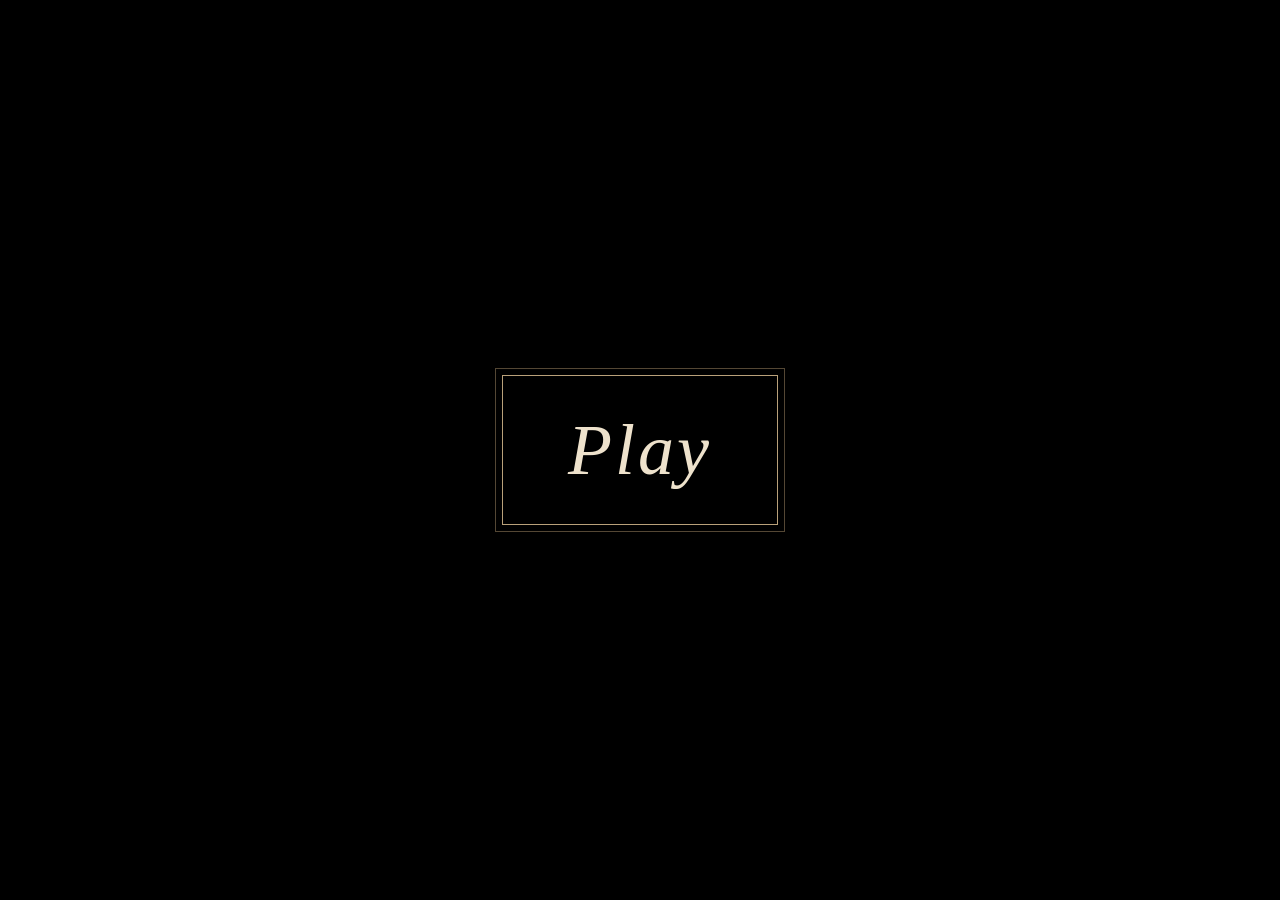
<file: dev/index.html>
<!doctype html>
<html lang="en">
<head>
  <meta charset="UTF-8">
  <meta name="viewport" content="width=device-width, initial-scale=1">
  <title>An Entangling Investigation · Development preview</title>
  <link rel="stylesheet" href="../main.css">
</head>
<body>
  <div id="app"><div class="boot-screen"><button class="play-button" disabled aria-label="Loading game">Play</button></div></div>
  <script type="module" src="./main.js"></script>
</body>
</html>
</file>
<file: main.css>
/* The scene fills the host's viewport. Native controls remain the hit targets;
   art and decoration never intercept pointer or keyboard input. */
:root {
  color-scheme: dark;
  --ink: #f2dfae;
  --gold: #efbe69;
  --paper: #dfc895;
  --paper-ink: #352718;
  --screen: #efbb5a;
  font-family: Georgia, 'Times New Roman', serif;
  font-synthesis: none;
}
* { box-sizing: border-box; }
html, body, #app { width: 100%; height: 100%; margin: 0; }
body { overflow: hidden; background: #120e09; color: var(--ink); font-size: 14px; line-height: 1.5; }
[hidden] { display: none !important; }
button, input, textarea { font: inherit; }
button { cursor: pointer; border-radius: 0; color: inherit; }
button:disabled { cursor: not-allowed; opacity: .55; }
button:focus-visible, summary:focus-visible, input:focus-visible, textarea:focus-visible {
  outline: 3px solid #ffe5a0; outline-offset: 4px;
}
button:not(:disabled):hover { filter: brightness(1.12); }
h1, h2, h3, p { margin: 0; }
.sprite { display: block; object-fit: contain; image-rendering: pixelated; pointer-events: none; user-select: none; }
.game-shell { position: relative; width: 100%; height: 100dvh; overflow: hidden; isolation: isolate; }
.scene-background { position: absolute; inset: 0; width: 100%; height: 100%; object-fit: cover; z-index: -2; }
.provenance {
  position: absolute; z-index: 3; top: 0; left: 50%; transform: translateX(-50%);
  padding: 4px 16px; border: 1px solid #89673e; border-top: 0;
  background: #20180fee; color: #f6cf84; font-size: 11px; font-weight: bold; text-align: center;
  max-width: 90%; white-space: nowrap;
}
footer { position: absolute; bottom: 4px; width: 100%; text-align: center; font-size: 10px; color: #dac6a3; text-shadow: 1px 1px #000; pointer-events: none; }
.eyebrow { font-size: 11px; font-weight: bold; letter-spacing: 2px; }
.case-stamp { font-weight: bold; letter-spacing: 2px; }
#workspace, .desk { position: absolute; inset: 0; }
.scene-heading { position: absolute; left: 6%; top: 6%; color: #f0cc8d; text-shadow: 2px 2px #20150d; font-weight: bold; letter-spacing: 2px; font-size: 12px; }
.scene-heading span { display: block; }.scene-heading span + span { font-size: 10px; letter-spacing: 1px; opacity: .8; }
.scene-object { position: absolute; padding: 0; border: 0; background: none; display: flex; align-items: center; flex-direction: column; }
.scene-object > .sprite { width: 100%; height: calc(100% - 39px); filter: drop-shadow(5px 7px 0 #100c0980); }
.scene-object:hover > .sprite, .scene-object:focus-visible > .sprite {
  filter: drop-shadow(2px 0 #e1b266) drop-shadow(-2px 0 #e1b266) drop-shadow(0 2px #e1b266) drop-shadow(0 -2px #e1b266);
  transform: translateY(-3px);
}
.scene-object:focus-visible { outline-style: dashed; outline-offset: 7px; }
.object-label { display: block; background: #201a12ed; border: 1px solid #a0804e; border-bottom: 3px solid #100d09; padding: 4px 11px; color: #f0d49f; font-size: 13px; font-weight: bold; white-space: nowrap; text-align: center; }
.object-label small { display: block; color: #c7b78e; font-size: 10px; font-weight: normal; }
.device-object { left: 5%; width: 18%; height: 34%; }
.device-A { top: 12%; }.device-B { top: 48%; }
.phone-object { right: 3%; top: 8%; width: 23%; height: 31%; }
.phone-object > .sprite { transform: rotate(7deg); }
.phone-object:hover > .sprite, .phone-object:focus-visible > .sprite { transform: translateY(-3px) rotate(7deg); }
.notebook-object { right: 6%; top: 46%; width: 17%; height: 34%; transform: rotate(4deg); }
.notebook-object .object-label { transform: rotate(-4deg); }
.case-brief { position: absolute; width: 36%; max-width: 460px; left: 50%; top: 29%; transform: translateX(-50%) rotate(-2deg); padding: 23px 26px; color: #3c2c1c; background: #ddc595; border: 2px solid #9e804f; box-shadow: 4px 5px 0 #120f0b66; }
.case-brief::before { content: ''; position: absolute; width: 67px; height: 15px; top: -9px; left: 39%; background: #c7b27acc; transform: rotate(5deg); }
.case-brief h1 { font-size: clamp(19px, 2vw, 28px); line-height: 1.2; margin: 13px 0; letter-spacing: -1px; }
.case-brief p { font-size: 13px; }.case-brief .eyebrow { font-size: 10px; letter-spacing: 1px; }
#progress-count { display: inline-block; border: 2px solid #764c30; padding: 3px 9px; color: #663f24; font-weight: bold; font-size: 12px; margin-top: 15px; transform: rotate(2deg); }
.brief-instruction { margin-top: 14px; font-style: italic; font-size: 11px !important; }
.report-object { left: 43%; top: 69%; width: 15%; height: 18%; }
.report-paper { width: 105px; min-height: 86px; background: #d8c090; color: #4a3421; border: 2px solid #9e8256; box-shadow: 4px 4px 0 #20150d; transform: rotate(5deg); padding: 8px; margin-bottom: 8px; text-align: left; }
.report-paper > span { display: block; font-size: 7px; font-weight: bold; }.report-paper b { display: block; font-size: 19px; line-height: 1; padding: 5px 0; }
.report-paper i { font-size: 8px; font-style: normal; border: 1px solid #795231; padding: 2px; }
.scene-hud { position: absolute; bottom: 27px; left: 4%; right: 4%; display: flex; align-items: center; gap: 20px; background: #15130dea; border: 2px solid #76603f; box-shadow: 3px 3px 0 #090805; padding: 8px 14px; }
.scene-hud > div { flex: 1; min-width: 0; }#lab-status { font-size: 10px; color: #c5c28d; display: block; }#interaction-line { font-size: 12px; color: #f0d5a5; margin-top: 3px; }
.quiet { background: #3b3324; border: 2px outset #a78b57; color: #f3d79e; padding: 8px; font-size: 11px; font-weight: bold; white-space: nowrap; }
.error { color: #ffb78b !important; }
.primary { background: #ab7b39; border: 3px outset #e3bd7d; box-shadow: 3px 3px 0 #21170c; padding: 11px 20px; color: #fff0ce; font-weight: bold; text-shadow: 1px 1px #694721; }

/* In-world windows: worn metal instruments and paper case files. */
dialog { width: min(930px, calc(100% - 48px)); max-height: calc(100dvh - 64px); padding: 0; margin: auto; color: var(--paper-ink); background: var(--paper); border: 7px ridge #8e6c3e; box-shadow: 8px 8px 0 #100c0999; color-scheme: light; overscroll-behavior: contain; scrollbar-color: #8e6c3e #c6ad7c; }
dialog::backdrop { background: #0d0b0780; }
.dialog-header { display: flex; justify-content: space-between; gap: 20px; align-items: center; position: sticky; top: 0; z-index: 2; padding: 15px 22px; color: #ebd19d; border-bottom: 3px double #b29660; background: #483524; box-shadow: 0 3px 0 #2a20194d; }
.dialog-header .eyebrow { font-size: 9px; color: #c8b48b; letter-spacing: 1.5px; }.dialog-header h2 { font-size: 25px; line-height: 1.2; margin-top: 5px; }
.close-panel { width: 36px; height: 36px; flex-shrink: 0; background: #5b422c; color: #f4ddb0; border: 3px outset #b79661; font-size: 23px; line-height: 1; }
#dialog-body { padding: 22px; background-image: repeating-linear-gradient(0deg, #6b4c2005, #6b4c2005 1px, transparent 1px, transparent 4px); }
dialog button:focus-visible, dialog input:focus-visible, dialog textarea:focus-visible, dialog summary:focus-visible { outline-color: #803c1e; }
dialog p { line-height: 1.55; }.small, .batch-note { font-size: 11px; line-height: 1.5; }.panel-intro { margin-bottom: 18px; font-size: 13px; }.empty-panel { padding: 20px; text-align: center; }.empty-panel > span { font-size: 35px; }.empty-panel h3 { margin: 12px 0; font-size: 23px; }
dialog[data-panel=device] { --screen: #edba5c; color-scheme: dark; color: #e1d4b5; background: #3d3e32; border-color: #85806c; }
dialog[data-panel=device][data-device=B] { --screen: #9bd578; }
dialog[data-panel=device] .dialog-header { background: #272a22; border-color: #969075; }
dialog[data-panel=device] .close-panel { background: #4e5141; border-color: #aaa58b; }
dialog[data-panel=device] button:focus-visible { outline-color: var(--screen); }
.instrument-layout { display: grid; grid-template-columns: 1.1fr 1fr; gap: 24px; }
.instrument-layout h3 { font-size: 12px; text-transform: uppercase; letter-spacing: 1px; color: #d2c6a6; margin-bottom: 13px; }
.console, .detector { min-width: 0; }.connection-label { padding: 5px 10px; border: 2px inset #6f7560; background: #181d15; color: var(--screen); text-align: center; font-size: 11px; font-weight: bold; }
.dials { display: flex; justify-content: center; gap: 30px; align-items: center; padding: 12px 0; }.dials > div { display: flex; flex-direction: column; align-items: center; gap: 4px; }.dials span, .dials b { font-size: 10px; }
.dial { display: block; width: 46px; height: 46px; background: #bcb8a0; border: 6px ridge #8a8b78; border-radius: 50%; position: relative; box-shadow: 2px 3px 0 #151811; }.dial::after { content: ''; position: absolute; width: 4px; height: 16px; left: 15px; top: 1px; background: #30372b; }.dial.rotated { transform: rotate(90deg); }
.setting-switch { display: flex; gap: 8px; }.setting-switch button { flex: 1; border: 3px outset #a4a18b; background: #575b49; padding: 6px; color: #f1e4c6; }.setting-switch b { font-size: 17px; }.setting-switch span { display: block; font-size: 11px; }
.setting-switch button[aria-pressed=true] { background: #1d2419; color: var(--screen); border-style: inset; }
.setting-description { font-size: 12px; margin: 13px 0; min-height: 36px; }
.prediction-tokens { display: grid; grid-template-columns: repeat(3, 1fr); gap: 7px; }.prediction-tokens button { background: #c2b88f; color: #272c20; border: 3px outset #e7d9ae; padding: 8px 4px; font-size: 11px; min-height: 70px; }
.token-symbol { display: block; margin-bottom: 7px; font-weight: bold; font-size: 11px; }.prediction-tokens button[aria-pressed=true] { border-style: inset; background: #c4a76a; box-shadow: inset 0 0 0 2px #4d432c; }
.lever { display: flex; align-items: center; justify-content: space-between; gap: 14px; width: 100%; margin-top: 15px; padding: 10px; background: #735333; border: 4px outset #b49363; color: #ffebc4; }.lever small { display: block; font-size: 10px; }.lever b { font-size: 14px; }
.lever-slot { display: block; height: 36px; width: 22px; background: #201c13; border: 3px inset #928265; position: relative; }.lever-slot i { position: absolute; height: 12px; width: 30px; left: -7px; top: 0; border: 3px outset #c8835b; background: #89382a; }.lever.pulled .lever-slot i { top: 17px; }
.crt-screen { color: var(--screen); background: #141b10; border: 9px ridge #6d7260; box-shadow: inset 0 0 0 3px #10120b; min-height: 298px; text-align: center; padding: 18px 17px; background-image: repeating-linear-gradient(0deg, #0002, #0002 1px, transparent 1px, transparent 4px); }
.screen-label { font-size: 10px; letter-spacing: 1px; font-weight: bold; }.sealed-mark { font-size: 42px; margin: 44px 0 28px; }.crt-screen p { margin-bottom: 13px; }.crt-screen small { font-size: 10px; display: block; }.detector-idle { text-align: center; padding: 12px; font-size: 11px; }
.detector-button { width: 100%; margin-top: 16px; padding: 13px 5px; border: 3px outset #aaa68d; background: #4b5540; color: #e4e3bd; font-weight: bold; font-size: 12px; }
.histogram { display: grid; grid-template-columns: repeat(4, 1fr); gap: 10px; margin: 24px 0 15px; }.histogram > div { text-align: center; }.histogram span, .histogram b { font-size: 11px; }.bar-track { height: 95px; background: #9aab780b; border-bottom: 1px solid currentColor; display: flex; align-items: flex-end; margin: 6px 0; }.bar-track i { display: block; width: 100%; background: var(--screen); }.bar-track .different-bar { background: #a89875; }.screen-stat { display: flex; flex-direction: column; margin-bottom: 12px; }.screen-stat b { font-size: 30px; }.screen-stat span { font-size: 11px; }
.scan-area { height: 150px; position: relative; overflow: hidden; display: grid; place-items: center; font-size: 20px; }.scan-beam { position: absolute; top: 0; left: 0; right: 0; height: 4px; background: var(--screen); animation: readout-scan 1.2s linear both; }@keyframes readout-scan { from { transform: translateY(0); } to { transform: translateY(150px); } }
.instrument-status { border-top: 1px dashed #979274; padding-top: 13px; margin-top: 17px; font-size: 12px; color: #f5d699; }.batch-note { margin-top: 10px; color: #c2bea4; }

/* The notebook is paper; evidence remains text, never baked into an image. */
.record-tabs { display: flex; flex-wrap: wrap; gap: 8px; margin-bottom: 20px; }.record-tabs button { background: #bd9d69; border: 2px outset #efd49c; color: #392a17; padding: 8px 12px; font-size: 14px; font-weight: bold; }.record-tabs span { display: block; font-size: 10px; font-weight: normal; }.record-tabs button[aria-pressed=true] { background: #60472e; color: #ffe6b7; border-style: inset; }
.tickets { display: grid; grid-template-columns: 1fr; max-width: 570px; margin: auto; }.tickets.comparison { grid-template-columns: 1fr 1fr; max-width: none; gap: 18px; }
.ticket { padding: 18px; border: 1px solid #9b7d4f; border-top: 4px solid #80643d; color: #362c1c; background: #f0dfb6; box-shadow: 3px 3px 0 #76582d44; min-width: 0; }
.ticket-heading { display: flex; justify-content: space-between; gap: 8px; align-items: center; }.ticket-heading h3 { font-size: 16px; }.ticket-heading > span { font-size: 10px; white-space: nowrap; }.ticket-setting { font-size: 11px; margin-top: 7px; }
.ticket .bar-track { background: #84703f13; }.ticket .match-bar { background: #536044; }.ticket .different-bar { background: #a56832; }.ticket-stats { display: flex; justify-content: space-between; gap: 10px; padding: 10px 0; border-bottom: 1px dashed #8e764e; margin-bottom: 10px; }.ticket-stats b { font-size: 12px; }.ticket-stats span { font-size: 11px; }
.ticket-prediction { font-size: 12px; margin: 12px 0; }.ticket-source { border-top: 1px dashed #8c7750; padding-top: 10px; margin-top: 14px; font-size: 10px; }.saved-observation { font-weight: bold; font-size: 11px; margin-top: 10px; color: #465130; }
.comparison-note { padding: 12px; border: 1px dashed #8d7445; font-size: 12px; margin: 18px 0; }
fieldset { border: 1px solid #998152; padding: 12px; margin: 0 0 18px; min-width: 0; }legend { font-weight: bold; font-size: 12px; padding: 0 5px; }.claim-choices button { display: block; width: 100%; padding: 9px; text-align: left; margin: 7px 0; background: #e6cfa1; color: #493321; border: 2px outset #c8a870; font-size: 12px; }.claim-choices button[aria-pressed=true] { background: #bdc097; border-style: inset; box-shadow: inset 3px 0 #515b39; }
summary { cursor: pointer; font-weight: bold; font-size: 12px; margin-bottom: 10px; }label { font-size: 12px; }textarea { display: block; width: 100%; background: #f6e7c5; color: #362b1d; border: 2px inset #b59c69; padding: 10px; margin: 7px 0 10px; resize: vertical; }
.secondary { background: #b79b65; border: 2px outset #dfca94; color: #352916; padding: 9px 13px; font-weight: bold; font-size: 12px; }#back-device { margin-top: 20px; }
#dialog-error { color: #803018 !important; padding: 0 22px 18px; font-weight: bold; font-size: 13px; }#dialog-error:empty { padding: 0; }dialog[data-panel=device] #dialog-error { color: #ffb48a !important; }
dialog[data-panel=trace] { background: #282e24; color: #ded8b8; border-color: #81805e; }dialog[data-panel=trace] .dialog-header { background: #1b2219; border-color: #838259; }
.trace-dialogue { display: flex; align-items: center; gap: 24px; padding: 10px 0 25px; }.trace-portrait { width: 135px; flex-shrink: 0; }.trace-dialogue .eyebrow { color: #c3bf88; }.trace-dialogue p { margin-top: 12px; font-size: 16px; }
.hint-choices { display: flex; flex-wrap: wrap; gap: 10px; margin-bottom: 20px; }.hint-choices button { flex: 1; background: #4b533b; border: 3px outset #979575; color: #eee3c2; padding: 11px 10px; font-size: 12px; font-weight: bold; }
.conclusion-tiles { display: grid; grid-template-columns: repeat(3, 1fr); gap: 10px; }.conclusion-tiles label { display: flex; gap: 8px; align-items: center; border: 2px solid #9f814e; background: #d4b986; padding: 12px; cursor: pointer; }.conclusion-tiles label:has(:checked) { background: #c0be8e; border-color: #62633b; }.citation, .reason-choice { display: flex; gap: 10px; align-items: center; margin-top: 12px; cursor: pointer; }
input[type=radio], input[type=checkbox] { accent-color: #645a30; width: 18px; height: 18px; flex-shrink: 0; }.citation:has(:disabled) { opacity: .55; cursor: default; }#report-form details { margin-top: 17px; }#report-form .primary { margin-top: 17px; }
.help-steps { padding-left: 20px; }.help-steps li { padding-left: 7px; margin-bottom: 15px; }.help-steps + p { margin-bottom: 15px; }.circuit-notes { border-top: 1px dashed #94794b; margin-top: 20px; padding-top: 15px; }.circuit-notes p { font-size: 12px; margin-top: 13px; }

@media (max-height: 750px) and (min-width: 761px) {
  .case-brief { top: 27%; padding: 17px 21px; }.case-brief h1 { font-size: 21px; }.brief-instruction { display: none; }.case-brief p { font-size: 12px; }.report-object { top: 67%; }.report-paper { min-height: 65px; padding: 5px; }.report-paper b { font-size: 15px; }
  dialog { max-height: calc(100dvh - 34px); }.dialog-header { padding: 10px 18px; }.dialog-header h2 { font-size: 22px; }#dialog-body { padding: 16px 20px; }.crt-screen { min-height: 278px; }.dials { padding: 7px 0; }.setting-description { margin: 9px 0; }.instrument-status { margin-top: 12px; }
}
@media (max-width: 760px) {
  .scene-heading { top: 7%; left: 5%; font-size: 10px; }.scene-heading span + span { font-size: 8px; }
  .device-object { left: 3%; width: 22%; height: 29%; }.device-A { top: 17%; }.device-B { top: 51%; }
  .phone-object { right: 2%; width: 26%; top: 14%; height: 26%; }.notebook-object { right: 4%; top: 49%; width: 22%; height: 28%; }
  .object-label { font-size: 11px; padding: 3px 7px; }.object-label small { font-size: 8px; }
  .case-brief { padding: 15px; width: 43%; top: 29%; }.case-brief h1 { font-size: 18px; }.case-brief .eyebrow { font-size: 8px; }.case-brief p { font-size: 11px; }.brief-instruction { display: none; }
  .report-object { left: 41%; width: 18%; top: 66%; height: 17%; }.report-paper { width: 85px; min-height: 65px; }.report-paper b { font-size: 14px; }
  .scene-hud { left: 2%; right: 2%; bottom: 25px; padding: 7px 10px; gap: 8px; }#interaction-line { font-size: 10px; }#lab-status { font-size: 9px; }.quiet { font-size: 9px; }.provenance { font-size: 9px; }footer { font-size: 8px; }
  dialog { width: calc(100% - 24px); }.dialog-header { padding: 12px 15px; }.dialog-header h2 { font-size: 21px; }#dialog-body { padding: 16px; }.instrument-layout { gap: 15px; }.prediction-tokens { gap: 4px; }.prediction-tokens button { font-size: 10px; }.token-symbol { font-size: 9px; }
}
@media (max-width: 540px) {
  .scene-background { object-position: 50% center; }.scene-heading { left: 5%; top: 6%; }
  .device-object { width: 28%; left: 4%; height: 23%; }.device-A { top: 14%; height: 20.5%; }.device-B { top: 51%; }
  .phone-object { width: 34%; right: 3%; top: 13%; height: 22%; }.notebook-object { width: 28%; right: 6%; top: 51%; height: 23%; }
  .case-brief { top: 37%; width: 53%; padding: 12px; z-index: 1; }.case-brief h1, .case-brief .eyebrow { display: none; }.case-brief p { font-size: 10px; }#progress-count { margin-top: 5px; padding: 1px 5px; font-size: 10px; }
  .report-object { top: 70%; left: 38%; width: 24%; height: 16%; }.report-paper { min-height: 58px; padding: 4px; }.report-paper b { font-size: 13px; }.report-paper > span { font-size: 6px; }.report-paper i { font-size: 6px; }
  .scene-hud { bottom: 22px; }.scene-hud .quiet { max-width: 63px; white-space: normal; padding: 5px; }#lab-status.error { max-height: 70px; overflow: auto; }
  dialog { max-height: calc(100dvh - 30px); border-width: 5px; }.instrument-layout, .tickets.comparison, .conclusion-tiles { grid-template-columns: 1fr; }
  .instrument-layout { gap: 25px; }.prediction-tokens button { font-size: 12px; }.token-symbol { font-size: 10px; }.crt-screen { min-height: 260px; }.trace-dialogue { flex-direction: column; align-items: flex-start; gap: 15px; }.trace-portrait { width: 95px; }.trace-dialogue p { font-size: 14px; }.hint-choices { flex-direction: column; }
}
@media (max-height: 480px) and (min-width: 541px) {
  .case-brief { top: 23%; padding: 10px 15px; }.case-brief h1 { font-size: 16px; margin: 6px 0; }.case-brief p { font-size: 10px; }.case-brief .eyebrow { display: none; }#progress-count { margin-top: 5px; }
  .scene-object .object-label small { display: none; }.scene-object > .sprite { height: calc(100% - 24px); }.report-paper { min-height: 40px; }.report-paper b { font-size: 10px; }.report-paper > span, .report-paper i { display: none; }
}
@media (prefers-reduced-motion: reduce) { .scan-beam { animation-duration: 1ms; }.scene-object:hover > .sprite { transform: none; } }

/* Opening curtain. The desk stays hidden until the film has faded out. */
.game-shell[data-scene=opening] { visibility: hidden; }
.boot-screen, #opening { position: fixed; inset: 0; z-index: 10; display: grid; place-items: center; background: #000; }
.play-button { padding: 20px 65px; border: 1px solid #b9a17a; outline-offset: 10px; color: #eee2cc; background: #000; font-size: clamp(38px, 7vw, 72px); font-style: italic; letter-spacing: 3px; box-shadow: 0 0 0 6px #000, 0 0 0 7px #544734; }
.play-button:disabled { opacity: 1; }
#intro-film { width: 100%; height: 100%; object-fit: contain; position: absolute; inset: 0; }
#film-controls { position: absolute; bottom: 20px; right: 24px; display: flex; gap: 12px; }
#film-controls button { background: #080808c9; border: 1px solid #847965; padding: 8px 14px; color: #f4ebdd; }
#film-error { position: absolute; bottom: 85px; padding: 15px; background: #000; color: #eee2cc; }
.sr-only { position: absolute; width: 1px; height: 1px; padding: 0; overflow: hidden; clip-path: inset(50%); white-space: nowrap; }

/* Handwritten shelf labels supplied with the artwork. */
.scene-object > .sprite { height: calc(100% - 49px); }
/* Handwriting is part of the supplied artwork. Intrinsic image proportions
   keep the labels undistorted; the parent buttons retain accessible names. */
.object-label { position: relative; width: 165px; max-width: 125%; height: auto; flex-shrink: 0; padding: 0; border: 0; background: none; }
.object-label > .sprite { width: 100%; height: auto; filter: drop-shadow(2px 3px 1px #0008); }
.case-brief { padding: 22px 27px; border: 0; background: #d8c595; box-shadow: 3px 6px 5px #0007; }
.case-brief h1 { font-style: italic; font-weight: normal; letter-spacing: 0; }
.scene-hud { background: linear-gradient(90deg, #100d09d9, #100d0980); border: 0; box-shadow: none; }
#interaction-line { font-size: 13px; }

/* Each overlay is an object from the museum, rather than a common app card. */
#desk-dialog { border: 0; box-shadow: 0 20px 65px #000a; }
#desk-dialog::backdrop { background: #080603b8; }
.dialog-header { position: relative; box-shadow: none; border: 0; background: transparent; }
.dialog-header h2 { font-weight: normal; font-size: 32px; font-style: italic; }
.close-panel { width: 38px; height: 38px; border: 1px solid currentColor; background: transparent; color: inherit; }
#dialog-body { background-image: none; }
/* Paper field guide needs ink-colored headings, not the metal panel's gold. */
#desk-dialog[data-panel=help] .dialog-header,
#desk-dialog[data-panel=help] .dialog-header h2,
#desk-dialog[data-panel=help] .dialog-header .eyebrow,
#desk-dialog[data-panel=help] .help-steps b,
#desk-dialog[data-panel=help] summary { color: #45301d; }

/* Cast metal, rivets, Bakelite knobs and an inset phosphor tube. */
#desk-dialog[data-panel=device] { border: 12px ridge #686b5a; border-radius: 22px 22px 10px 10px; background: repeating-linear-gradient(90deg, #0000 0 3px, #0001 4px 5px), #454a3e; padding: 10px; }
#desk-dialog[data-panel=device]::before, #desk-dialog[data-panel=device]::after { content: '⊖'; position: absolute; color: #b8b49c; text-shadow: 1px 2px #151810; font: 25px 'Courier New', monospace; top: 12px; }
#desk-dialog[data-panel=device]::before { left: 8px; }#desk-dialog[data-panel=device]::after { right: 8px; }
#desk-dialog[data-panel=device] .dialog-header { display: grid; grid-template-columns: 38px minmax(0, 1fr) 38px; gap: 12px; margin: 8px 22px 0; padding: 5px 15px 13px; background: none; }
#desk-dialog[data-panel=device] .dialog-header > div { grid-column: 2; justify-self: center; border: 3px double #a99e75; padding: 6px 16px; color: #e1d5ad; background: #282e24; text-align: center; }
#desk-dialog[data-panel=device] .dialog-header h2 { margin: 0; font-size: 25px; font-style: normal; letter-spacing: 3px; white-space: nowrap; }
#desk-dialog[data-panel=device] .dialog-header .close-panel { grid-column: 3; }
#desk-dialog[data-panel=device] .close-panel { background: #292c23; border: 3px outset #878975; }
.instrument-layout { grid-template-columns: .95fr 1.1fr; gap: 30px; }
.console { border-right: 2px groove #717562; padding-right: 25px; }
.console h3 { text-transform: none; font-style: italic; text-align: center; font-size: 16px; margin: 24px 0 10px; letter-spacing: 0; }
.dials { gap: 34px; padding: 8px 0 20px; }
.dial { width: 61px; height: 61px; border: 7px double #a9a58f; background: repeating-conic-gradient(#34392d 0deg 8deg, #444a3b 8deg 16deg); box-shadow: 3px 6px 4px #171c15; }
.dial::after { left: 21px; top: 0; height: 20px; background: #e9debd; }
.dials span, .dials b { font: 12px 'Courier New', monospace; }
.setting-switch { gap: 16px; }.setting-switch button { background: #2b3026; border: 5px outset #666b56; border-radius: 5px; box-shadow: 0 3px 0 #1e221b; }
.setting-switch button[aria-pressed=true] { border-style: inset; text-shadow: 0 0 8px var(--screen); }
.prediction-tokens button { min-height: 77px; background: #b5a47e; border: 3px outset #d1bc90; border-radius: 3px; box-shadow: 0 4px 0 #24271e; }
.lever { background: #32362b; border: 3px inset #6d735b; margin-top: 21px; padding: 14px; }.lever b { font-style: italic; font-size: 19px; font-weight: normal; }
.crt-screen { border: 12px solid #20271c; outline: 4px ridge #898b72; border-radius: 30px / 20px; box-shadow: inset 0 0 35px #000, 0 7px 7px #141910; min-height: 324px; font-family: 'Courier New', monospace; padding: 24px 18px; }
.detector::after { content: ''; display: block; height: 25px; margin: 22px 5px 0; background: repeating-linear-gradient(90deg, #191e17 0 4px, #4b5142 5px 10px); border-bottom: 2px solid #626853; }
.detector-button { border-radius: 3px; background: #b7ad89; color: #24271d; border: 4px outset #d3c9a7; margin-top: 22px; }
.instrument-status { border: 0; margin-top: 18px; padding: 0; text-align: center; font-style: italic; }
.batch-note { text-align: center; margin-top: 12px; }.batch-note summary { font-weight: normal; font-size: 11px; margin-bottom: 0; }.batch-note p { max-width: 550px; margin: 10px auto 0; }

/* Leather binding, cream leaves and ink observations. */
#desk-dialog[data-panel=notebook] { border: 10px solid #493024; border-left-width: 25px; border-radius: 7px 18px 18px 7px; background: linear-gradient(90deg, #bda676 0, #edddba 4%, #e5d3aa 96%, #bba475); box-shadow: inset 5px 0 8px #3e281d80, 0 20px 65px #000a; }
#desk-dialog[data-panel=notebook] .dialog-header { background: none; color: #503924; padding: 20px 30px 10px; border-bottom: 1px solid #9b7d4f55; }
#desk-dialog[data-panel=notebook] .eyebrow { color: #715c3e; font-size: 8px; }
#desk-dialog[data-panel=notebook] #dialog-body { padding: 15px 30px 26px; }
#desk-dialog[data-panel=notebook] .panel-intro { font-style: italic; font-size: 12px; color: #6b5436; }
.record-tabs { gap: 10px; border-bottom: 1px solid #a58c61; margin-bottom: 0; padding: 0 6px; }
.record-tabs button { position: relative; display: flex; gap: 15px; border: 0; box-shadow: 2px -2px 2px #56381b33; background: #c8b185; padding: 8px 13px; font-size: 13px; transform: rotate(-2deg); }
.record-tabs button[aria-pressed=true] { color: #f5e8cf; background: #795040; }.record-tabs span { font-size: 12px; }
.tickets { max-width: none; }.tickets.comparison { gap: 0; }
.ticket { border: 0; border-left: 1px solid #9d5a4744; margin: 20px 0 0 10px; padding: 0 20px 8px; background: repeating-linear-gradient(0deg, #98784e13 0 1px, transparent 1px 26px); box-shadow: none; }
.ticket + .ticket { border-left: 1px solid #8d6b4055; }
.ticket-heading h3 { font-size: 23px; font-weight: normal; font-style: italic; }.ticket-heading > span { border: 1px solid #967650; padding: 2px 7px; transform: rotate(3deg); font-family: 'Courier New', monospace; font-size: 12px; }
.ticket .histogram { max-width: 420px; margin: 17px auto 10px; }.ticket .bar-track { height: 75px; }.ticket-stats { border-bottom-style: solid; }.ticket details { margin: 15px 0; }
.claim-choices { border: 0; padding: 5px 0; margin: 0; }.claim-choices legend { font-style: italic; padding: 0; font-size: 15px; font-weight: normal; }
.claim-choices button { border: 0; background: transparent; box-shadow: none; margin: 0; padding: 7px 3px; font-size: 14px; }
.claim-choices button[aria-pressed=true] { background: #7c77451c; box-shadow: none; text-decoration: underline; text-decoration-color: #8e4838; text-underline-offset: 5px; }
.saved-observation { font-style: italic; font-weight: normal; }.ticket-source { overflow-wrap: anywhere; }

/* Trace's telephone exchange: walnut and a pencilled operator's slip. */
#desk-dialog[data-panel=trace] { width: min(740px, calc(100% - 32px)); border: 12px ridge #503625; background: repeating-linear-gradient(2deg, #21180c00 0 4px, #130c0740 5px 6px), #392a1f; color: #ead6b1; }
#desk-dialog[data-panel=trace] .dialog-header { background: #211c15; border-bottom: 3px double #9b8051; margin: 10px 15px; padding: 10px 15px; }
#desk-dialog[data-panel=trace] .dialog-header h2 { color: #dfbd79; letter-spacing: 3px; }
.trace-dialogue { gap: 30px; padding: 10px 3px 30px; align-items: center; }.trace-portrait { width: 30%; transform: rotate(-8deg); filter: drop-shadow(5px 8px 4px #100b08); }
.trace-dialogue > div { flex: 1; padding: 24px; background: #ddcea9; color: #3f3024; box-shadow: 4px 6px 2px #150f0990; transform: rotate(1deg); border-bottom: 3px double #ac9871; }
.trace-dialogue .eyebrow { color: #766043; font-size: 9px; }.trace-dialogue p { font-size: 17px; font-style: italic; }
.hint-choices { gap: 12px; margin-bottom: 10px; }.hint-choices button { border: 4px outset #867957; border-radius: 7px; background: #25291e; color: #e6d3a9; box-shadow: 0 4px 0 #100e09; }
.exchange-status { font: 10px 'Courier New', monospace; color: #babd80; text-align: right; margin-top: 17px; }

/* An archive folder, signed and sealed. */
#desk-dialog[data-panel=report] { background: #b59a67; border: 8px solid #8e744e; padding: 15px; width: min(790px, calc(100% - 32px)); }
#desk-dialog[data-panel=report] .dialog-header { color: #473222; padding: 4px 10px 14px; }
#desk-dialog[data-panel=report] .dialog-header .eyebrow { color: #523b25; }.dialog-header .eyebrow { line-height: 1.5; }
#desk-dialog[data-panel=report] #dialog-body { background: #eadbb9; padding: 25px 32px; box-shadow: 3px 5px 0 #674c2866; transform: rotate(-.3deg); }
.dossier-heading { text-align: center; padding-bottom: 15px; margin-bottom: 23px; border-bottom: 3px double #87714e; }.dossier-heading span { display: block; font-size: 9px; letter-spacing: 2px; }.dossier-heading b { display: block; font-size: 27px; font-weight: normal; margin: 4px 0; }.dossier-heading i { font-size: 12px; }
#report-form fieldset { border: 0; padding: 0; margin-bottom: 22px; }#report-form legend { font-size: 15px; font-style: italic; font-weight: normal; padding: 0 0 9px; }
.conclusion-tiles { grid-template-columns: 1fr 1fr 1fr; gap: 14px; }.conclusion-tiles label { border: 0; border-bottom: 1px solid #a58b60; background: transparent; padding: 8px; gap: 9px; position: relative; }
.conclusion-tiles .sprite { width: 36px; height: 55px; }.conclusion-tiles label:has(:checked) { background: #7f755123; border-color: #77543e; }.conclusion-tiles label:has(:checked)::after { content: ''; position: absolute; bottom: -4px; height: 3px; width: 80%; background: #765440; transform: rotate(-2deg); }
.report-columns { display: grid; grid-template-columns: .8fr 1.2fr; gap: 27px; border-top: 1px solid #ac956c; padding-top: 22px; margin-top: 10px; }.citation, .reason-choice { margin-top: 5px; min-height: 33px; }.citation small { display: block; font-size: 10px; }.citation-help { margin-top: 12px; font-style: italic; }
.signing-line { display: flex; align-items: center; justify-content: space-between; gap: 15px; border-top: 1px solid #927a53; padding-top: 17px; }.signing-line > span { font-size: 10px; }.signing-line i { font-size: 16px; display: block; margin-top: 5px; }
.seal-button { border: 5px double #bd7859; width: 85px; height: 85px; border-radius: 50%; background: radial-gradient(circle, #995341, #702d27); color: #f5d6ae; box-shadow: 3px 5px 0 #3b201951, inset 0 0 0 3px #592b20; transform: rotate(-9deg); font-size: 17px; font-style: italic; line-height: 1.1; }

/* A filed verdict gets its own full-screen ending, with a physical archive stamp. */
#ending-dialog { position: fixed; inset: 0; width: 100%; height: 100%; max-width: none; max-height: none; margin: 0; padding: 35px 20px; border: 0; background: radial-gradient(ellipse at center, #302519, #080706 75%); color: #3c2b1d; box-shadow: none; }
#ending-dialog[open] { display: grid; place-items: center; }
.ending-folio { position: relative; width: min(640px, 100%); padding: 40px 50px; background: #ded0ad; box-shadow: 8px 14px 0 #0004; text-align: center; border: 1px solid #9a8058; outline: 1px solid #9a8058; outline-offset: -12px; animation: folio-arrive .6s ease-out both; }
.ending-kicker { font-size: 9px; letter-spacing: 2px; margin-bottom: 24px; }.ending-folio h1 { font-size: clamp(24px, 4vw, 35px); font-style: italic; font-weight: normal; margin: 22px 0; }
.verdict-stamp { display: inline-block; border: 5px double #854232; padding: 5px 15px; color: #854232; font: bold 23px 'Courier New', monospace; letter-spacing: 3px; transform: rotate(-9deg); animation: stamp-arrive .3s .45s both; }
[data-outcome=solved] .verdict-stamp { color: #49583d; border-color: #49583d; }[data-outcome=inconclusive] .verdict-stamp { color: #766039; border-color: #766039; }
.restored-devices { display: flex; justify-content: center; gap: 45px; margin: 25px 0; }.restored-devices > div { flex: 1; }.restored-devices .sprite { height: 145px; width: 100%; margin-bottom: 10px; }.restored-devices span { display: block; font-size: 12px; }.restored-devices b { font-size: 14px; font-weight: normal; font-style: italic; }
.verdict-emblem { font-size: 62px; font-style: italic; color: #886c42; margin: 20px; }.ending-footnote { font-size: 11px; margin: 12px 0 24px; }.ending-actions { display: flex; flex-wrap: wrap; justify-content: center; gap: 14px; }.ending-actions .primary { background: #4d4532; border: 3px double #a89a72; text-shadow: none; box-shadow: 3px 3px #ac9872; font-weight: normal; }
@keyframes folio-arrive { from { opacity: 0; transform: translateY(30px) rotate(2deg); } to { opacity: 1; transform: none; } }
@keyframes stamp-arrive { from { opacity: 0; transform: scale(1.5) rotate(-9deg); } to { opacity: 1; transform: scale(1) rotate(-9deg); } }
@media (max-width: 760px) {
  .object-label { width: 145px; }.scene-object > .sprite { height: calc(100% - 42px); }
  #desk-dialog[data-panel=device] { padding: 0; border-width: 8px; }.console { padding-right: 14px; }.instrument-layout { gap: 20px; }
  #desk-dialog[data-panel=notebook] { border-left-width: 15px; }#desk-dialog[data-panel=notebook] #dialog-body { padding: 15px; }.ticket { padding-left: 13px; padding-right: 12px; }
  #desk-dialog[data-panel=report] #dialog-body { padding: 20px; }.conclusion-tiles { gap: 5px; }.conclusion-tiles label { flex-wrap: wrap; }
}
@media (max-width: 540px) {
  .object-label { width: 125px; }.scene-object > .sprite { height: calc(100% - 38px); }
  #interaction-line { font-size: 11px; }#film-controls { right: 12px; left: 12px; justify-content: center; gap: 7px; }#film-controls button { padding: 8px 10px; font-size: 12px; }
  #desk-dialog[data-panel=device] .dialog-header { margin: 5px 12px 0; padding: 10px 6px; }.instrument-layout { grid-template-columns: 1fr; }.console { padding: 0 0 20px; border-right: 0; border-bottom: 2px groove #717562; }
  #desk-dialog[data-panel=device] .dialog-header > div { padding: 6px 8px; }#desk-dialog[data-panel=device] .dialog-header h2 { font-size: 21px; letter-spacing: 1px; }
  .dials { gap: 34px; }.dials .dial { width: 52px; height: 52px; }.dial::after { left: 16px; }.console h3 { margin-top: 18px; }.crt-screen { min-height: 290px; }
  #desk-dialog[data-panel=notebook] .dialog-header { padding: 15px; }.record-tabs { gap: 5px; padding: 0; }.record-tabs button { padding: 7px; gap: 5px; }.ticket { margin-left: 0; }
  .trace-dialogue { flex-direction: row; align-items: flex-start; gap: 10px; }.trace-portrait { width: 55px; }.trace-dialogue > div { padding: 17px; }.trace-dialogue p { font-size: 15px; }#desk-dialog[data-panel=trace] #dialog-body { padding: 13px; }
  #desk-dialog[data-panel=report] { padding: 6px; }#desk-dialog[data-panel=report] #dialog-body { padding: 18px 13px; }.report-columns { grid-template-columns: 1fr; gap: 0; }.conclusion-tiles .sprite { width: 30px; height: 45px; }.conclusion-tiles label { font-size: 12px; }
  .ending-folio { padding: 30px 22px; }.restored-devices { gap: 15px; }.restored-devices .sprite { height: 115px; }.ending-kicker { font-size: 8px; }.verdict-stamp { font-size: 20px; }#ending-dialog { padding: 20px 13px; }
}
@media (prefers-reduced-motion: reduce) { .ending-folio, .verdict-stamp { animation: none; } }

/* Evidence lives on the green writing mat until the detective files it. */
#evidence-cards { position: absolute; left: 27%; top: 20%; width: 46%; height: 43%; pointer-events: none; }
.evidence-card { position: absolute; width: 42%; max-width: 210px; padding: 0; border: 0; background: none; transform: translate(-50%, -50%) rotate(var(--card-angle)); pointer-events: auto; touch-action: none; user-select: none; cursor: grab; filter: drop-shadow(3px 5px 2px #08070488); }
.evidence-card > .sprite { width: 100%; height: auto; }
.card-caption { position: absolute; top: 9%; left: 15%; right: 15%; text-align: center; color: #503624; font: bold clamp(9px, 1.1vw, 14px) 'Courier New', monospace; }
.evidence-card:focus-visible { outline: 3px dashed #ffe1a1; }
.evidence-card.dragging { cursor: grabbing; z-index: 10; filter: drop-shadow(8px 12px 4px #08070499); }
.scene-object.drop-ready { outline: 2px dashed #e8ca8d; outline-offset: 6px; }
.scene-object.drop-hover { outline: 4px solid #fff0ac; background: #e8ca8d22; }
.report-object { left: 39%; top: 69%; width: 22%; height: 20%; }
.scene-hud { left: auto; right: 3%; bottom: 27px; padding: 0; background: none; border: 0; box-shadow: none; }
.scene-hud .quiet { max-width: none; font-size: 12px; padding: 7px 10px; }
.lab-alert { position: absolute; top: 6%; left: 15%; right: 15%; z-index: 12; background: #351a12; color: #ffe3b6; border: 2px solid #c79960; padding: 12px; max-height: 28%; overflow: auto; }
.card-actions { display: flex; flex-wrap: wrap; gap: 12px; padding: 15px 20px; border-top: 1px solid #94734f77; }
.card-actions button, .attached-evidence button { min-height: 38px; }
.evidence-page { min-width: 0; }
#desk-dialog[data-panel=card] { width: min(580px, calc(100% - 28px)); }
#desk-dialog[data-panel=card] .dialog-header { color: #352718; border-bottom: 1px solid #94734f; }
#desk-dialog[data-panel=card] .close-panel { color: #352718; background: #f1dfb8; border: 2px solid #63452c; }
#desk-dialog[data-panel=card] .dialog-header h2 { font-style: italic; font-weight: normal; }
.attached-evidence { padding: 5px 0 12px; border-bottom: 1px solid #96765055; }
.attached-evidence .secondary { padding: 5px 8px; font-size: 12px; }
#hint-response { min-height: 8em; }
/* A brass lens and an amber inspection plate, using the collected shots only. */
.magnifier-object { left: 28%; top: 65%; width: 12%; height: 13%; touch-action: none; cursor: grab; z-index: 3; }
.magnifier-object > .sprite { height: 100%; width: 100%; }
.magnifier-object.dragging { z-index: 20; cursor: grabbing; }
.magnifier-prompt { display: none; position: absolute; left: 0; right: 0; bottom: -22px; color: #fff0bd; font: italic 13px Georgia, serif; text-shadow: 1px 2px 2px #000; white-space: nowrap; }
.magnifier-selected .magnifier-prompt { display: block; }
.magnifier-selected .evidence-card { outline: 2px dashed #d2b76c; outline-offset: 3px; cursor: zoom-in; }
.evidence-card.inspect-hover { outline: 3px solid #ffe3a5; filter: drop-shadow(0 0 9px #edc36c); }
#desk-dialog[data-panel=inspection] { width: min(620px, calc(100% - 28px)); border: 9px ridge #957343; border-radius: 10px; background: repeating-linear-gradient(90deg, #0000 0 3px, #0001 4px 5px), #33372b; color: #f2dfb6; }
#desk-dialog[data-panel=inspection] .dialog-header { background: #24271e; border-bottom: 3px double #957343; color: #f2dfb6; padding: 14px 20px; }
#desk-dialog[data-panel=inspection] .dialog-header h2 { font-size: 23px; font-style: italic; font-weight: normal; }
#desk-dialog[data-panel=inspection] .close-panel { background: #24271e; border: 3px outset #957343; color: #f2dfb6; }
#desk-dialog[data-panel=inspection] #dialog-body { padding: 18px 24px 20px; }
.inspection-switch { display: flex; justify-content: center; gap: 12px; margin-bottom: 18px; }
.inspection-switch button { flex: 1; max-width: 140px; min-height: 42px; background: #272a20; border: 4px outset #8c8966; color: #f2dfb6; font-family: Georgia, serif; }
.inspection-switch button[aria-pressed=true] { border-style: inset; color: #ffe5a2; background: #4a432a; box-shadow: inset 0 0 12px #0008; }
.inspection-screen { position: relative; overflow: hidden; border: 7px solid #181b15; outline: 2px ridge #a59569; border-radius: 14px; background: radial-gradient(ellipse at center, #2e3526, #12190f); padding: 12px 20px 8px; font-family: 'Courier New', monospace; box-shadow: inset 0 0 28px #000; }
.inspection-screen::after { content: ''; position: absolute; inset: 0; pointer-events: none; background: repeating-linear-gradient(0deg, #0000 0 3px, #0002 3px 4px); }
.inspection-axis { margin: 0 0 10px; text-align: center; letter-spacing: 3px; color: #dfd3ad; font-size: 12px; }
.outcome-grid { display: grid; grid-template-columns: 1fr 1fr; gap: 10px; }
.outcome-well { position: relative; isolation: isolate; overflow: hidden; min-height: 106px; padding: 12px; border: 1px solid #67775b; background: #10180ee0; color: #deead0; display: grid; grid-template-columns: 1fr auto; align-items: center; }
.outcome-well.matching { color: #ffe1a0; border-color: #b4985e; }
.outcome-well i { position: absolute; inset: auto 0 0; z-index: -1; height: var(--fill); background: #7b9a6744; border-top: 1px solid #98bb7c; animation: fill-observation .4s ease-out; }
.outcome-well.matching i { background: #ce9e4555; border-top-color: #f3cf88; }
.outcome-well b { font-size: 28px; letter-spacing: 3px; font-weight: normal; }
.outcome-well span { font-size: 16px; }
.outcome-well small { grid-column: 1 / -1; justify-self: end; font-size: 12px; text-align: right; background: #182012; padding: 0 3px; }
.outcome-grid.single .outcome-well { min-height: 222px; align-content: center; gap: 14px; }
.inspection-caption { margin: 12px 0 4px; text-align: center; font-size: 12px; color: #dfd3ad; }
.amber-key { color: #ffd17c; }
.inspection-footnote { color: #e3d2ae; font-size: 13px; font-style: italic; text-align: center; margin: 15px 0; }
.inspection-slip { background: linear-gradient(100deg, #c6af80, #f0dfba 7%, #deca9e); color: #39291b; border-left: 4px solid #b19a6a; padding: 12px 17px; box-shadow: 3px 4px 0 #141710; }
.inspection-slip summary { font-size: 16px; font-style: italic; font-weight: normal; }
.inspection-slip dl { margin: 16px 0; }
.inspection-slip dl > div { display: flex; justify-content: space-between; gap: 14px; padding: 7px 0; border-bottom: 1px solid #9d825655; font-size: 13px; }
.inspection-slip dd { margin: 0; text-align: right; overflow-wrap: anywhere; }
.inspection-slip dt { flex-shrink: 0; }
.inspection-slip p { font-size: 12px; line-height: 1.6; margin: 10px 0; }
.inspection-back { display: block; background: none; border: 0; border-bottom: 1px solid #a18e63; color: #f2dfb6; padding: 7px 0; margin: 18px auto 0; font-style: italic; }
@keyframes fill-observation { from { height: 0; } }
@media (prefers-reduced-motion: reduce) { .outcome-well i { animation: none; } }
@media (max-width: 540px) {
  .magnifier-object { left: 36%; top: 58%; width: 23%; height: 13%; }
  #desk-dialog[data-panel=inspection] #dialog-body { padding: 16px 12px; }
  #desk-dialog[data-panel=inspection] .dialog-header { padding: 12px; }
  #desk-dialog[data-panel=inspection] .dialog-header h2 { font-size: 20px; }
  .inspection-screen { padding: 12px 9px 8px; }
  .inspection-switch { gap: 7px; }
  .inspection-switch button { padding: 8px 4px; }
  .outcome-well { padding: 8px; gap: 8px; }
  .outcome-well b { font-size: 22px; }.outcome-well span { font-size: 13px; }
  .inspection-slip { padding: 12px; }.inspection-slip dl > div { flex-direction: column; gap: 3px; }.inspection-slip dd { text-align: left; }
  #evidence-cards { left: 17%; top: 36%; width: 66%; height: 17%; }
  .evidence-card { width: 42%; }
  .device-B, .notebook-object { top: 55%; }
  .card-caption { font-size: 9px; top: 7%; }
  .report-object { left: 33%; top: 75%; width: 34%; height: 15%; }
  .scene-hud .quiet { font-size: 10px; }
  .card-actions { padding: 12px 5px; gap: 8px; }
  #hint-response { min-height: 12em; }
}
</file>
